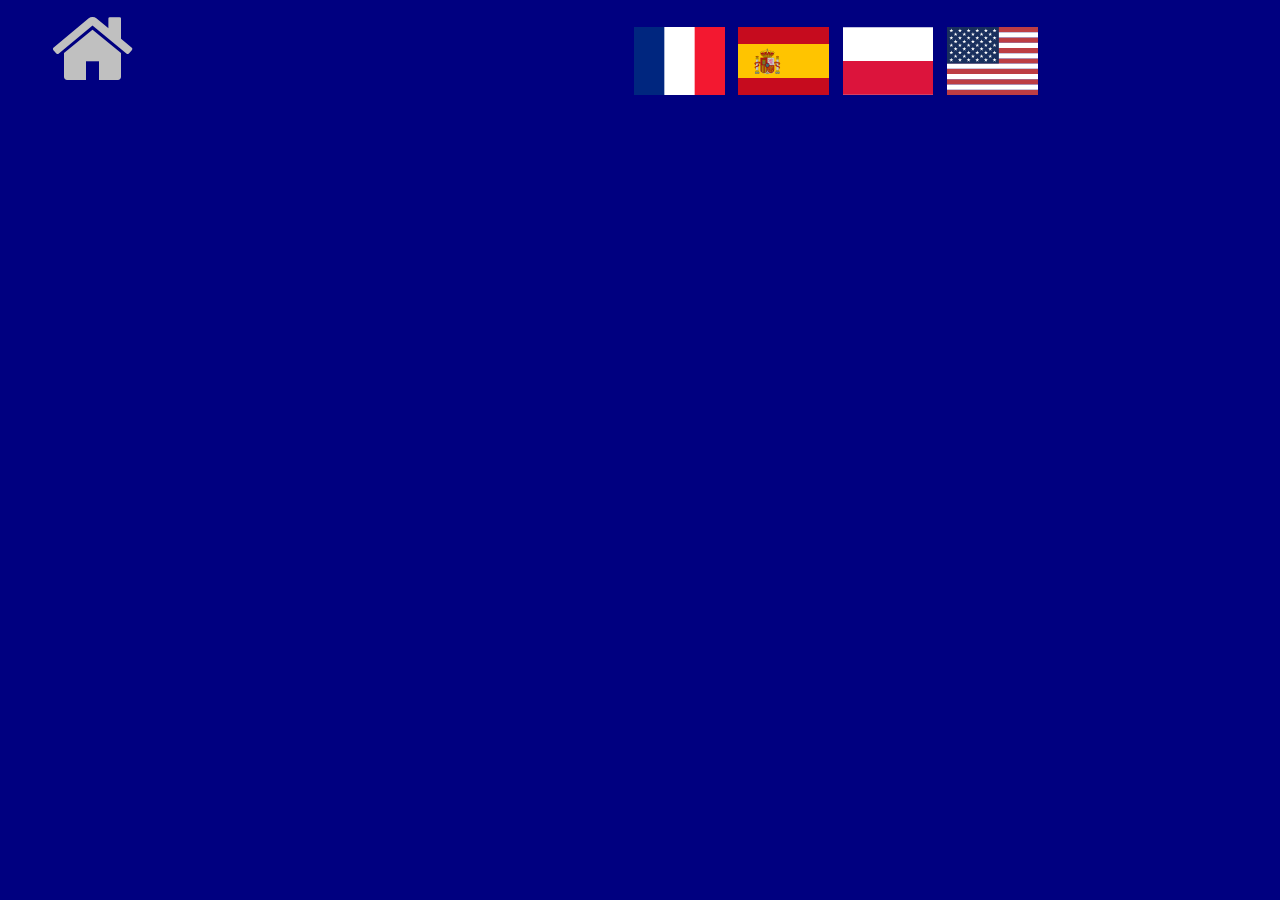
<file: index.html>
<!doctype html>
<html lang="fr" ng-app="numeros">
    <head>
        <title>Apprenons les chiffres !</title>
        <meta charset="utf-8">
        <meta lang = "fr">
		<meta name="format-detection" content="telephone=no">
        <meta name="viewport" content="width=device-width, initial-scale=1">
        <link rel="stylesheet" href="https://maxcdn.bootstrapcdn.com/font-awesome/4.7.0/css/font-awesome.min.css">
        <link href="https://fonts.googleapis.com/css?family=Dancing+Script:700|Roboto+Mono&amp;subset=latin-ext" rel="stylesheet">
        <link rel="stylesheet" href="css/flag-icon.css">        
        <link rel = "stylesheet" href = "css/style.css">
    </head>
<!--    <body ng-controller="mainController"> -->
    <body>
        <header ng-controller = "outsideController">
            <div id="flags">
                <a href="https://fervero.github.io/" id = "home"><span class="fa fa-home"></span></a>
                <a href="#fr"><span class="flag-icon flag-icon-fr" alt = "FR"></span></a>
                <a href="#es"><span class="flag-icon flag-icon-es" alt = "ES"></span></a>
                <a href="#pl"><span class="flag-icon flag-icon-pl" alt = "PL"></span></a>
                <a href="#en"><span class="flag-icon flag-icon-us" alt = "EN"></span></a>
            </div>
               <div class="in-front" ng-class="{visible: voiceless}">
                    <h1>Désolé, votre navigateur, paraît-il, ne soutient pas la synthèse vocale.</h1>
                    <h1>Sorry, your browser seems not to support text-to-speech.</h1>
                    <h1>Desafortunadamente, su navegador no parece apoyar la síntesis de habla.</h1>
                    <h1>Niestety, wygląda na to, że Twoja przeglądarka nie obsługuje syntezy mowy.</h1>
                </div>
            
        </header>
       <div ng-view></div>
    </body>
    <script src="https://code.angularjs.org/1.5.9/angular.min.js"></script>
    <script src="https://code.angularjs.org/1.5.9/angular-sanitize.min.js"></script>
    <script src="https://code.angularjs.org/1.5.9/angular-route.min.js"></script>
    <script src = "js/script.js"></script>
</html>
</file>
<file: css/flag-icon.css>
/*
The MIT License (MIT)

Copyright (c) 2013 Panayiotis Lipiridis

Permission is hereby granted, free of charge, to any person obtaining a copy of
this software and associated documentation files (the "Software"), to deal in
the Software without restriction, including without limitation the rights to
use, copy, modify, merge, publish, distribute, sublicense, and/or sell copies
of the Software, and to permit persons to whom the Software is furnished to do
so, subject to the following conditions:

The above copyright notice and this permission notice shall be included in all
copies or substantial portions of the Software.

THE SOFTWARE IS PROVIDED "AS IS", WITHOUT WARRANTY OF ANY KIND, EXPRESS OR
IMPLIED, INCLUDING BUT NOT LIMITED TO THE WARRANTIES OF MERCHANTABILITY,
FITNESS FOR A PARTICULAR PURPOSE AND NONINFRINGEMENT. IN NO EVENT SHALL THE
AUTHORS OR COPYRIGHT HOLDERS BE LIABLE FOR ANY CLAIM, DAMAGES OR OTHER
LIABILITY, WHETHER IN AN ACTION OF CONTRACT, TORT OR OTHERWISE, ARISING FROM,
OUT OF OR IN CONNECTION WITH THE SOFTWARE OR THE USE OR OTHER DEALINGS IN THE
SOFTWARE.

*/

.flag-icon-background {
  background-size: contain;
  background-position: 50%;
  background-repeat: no-repeat;
}
.flag-icon {
  background-size: contain;
  background-position: 50%;
  background-repeat: no-repeat;
  position: relative;
  display: inline-block;
  width: 1.33333333em;
  line-height: 1em;
}
.flag-icon:before {
  content: "\00a0";
}
.flag-icon.flag-icon-squared {
  width: 1em;
}
.flag-icon-fr {
  background-image: url(../flags/4x3/fr.svg);
}
.flag-icon-fr.flag-icon-squared {
  background-image: url(../flags/1x1/fr.svg);
}
.flag-icon-es {
  background-image: url(../flags/4x3/es.svg);
}
.flag-icon-es.flag-icon-squared {
  background-image: url(../flags/1x1/es.svg);
}
.flag-icon-pl {
  background-image: url(../flags/4x3/pl.svg);
}
.flag-icon-pl.flag-icon-squared {
  background-image: url(../flags/1x1/pl.svg);
}
.flag-icon-us {
  background-image: url(../flags/4x3/us.svg);
}
.flag-icon-us.flag-icon-squared {
  background-image: url(../flags/1x1/us.svg);
}
.flag-icon-gb {
  background-image: url(../flags/4x3/gb.svg);
}
.flag-icon-gb.flag-icon-squared {
  background-image: url(../flags/1x1/gb.svg);
}
.flag-icon-gb-eng {
  background-image: url(../flags/4x3/gb-eng.svg);
}
.flag-icon-gb-eng.flag-icon-squared {
  background-image: url(../flags/1x1/gb-eng.svg);
}
.flag-icon-gb-nir {
  background-image: url(../flags/4x3/gb-nir.svg);
}
.flag-icon-gb-nir.flag-icon-squared {
  background-image: url(../flags/1x1/gb-nir.svg);
}
.flag-icon-gb-sct {
  background-image: url(../flags/4x3/gb-sct.svg);
}
.flag-icon-gb-sct.flag-icon-squared {
  background-image: url(../flags/1x1/gb-sct.svg);
}
.flag-icon-gb-wls {
  background-image: url(../flags/4x3/gb-wls.svg);
}
.flag-icon-gb-wls.flag-icon-squared {
  background-image: url(../flags/1x1/gb-wls.svg);
}
</file>
<file: css/style.css>
body {
    background: #000080;
    color: #CACACA;
    margin: 0 4%;
    max-width: 1000px;
    transition: transform 0.65s;
    font-size: 28px;
}

input, button {
    padding: 0.3em 0.2em;
    margin: 0.4rem 0.3rem;
    box-sizing: content-box;
    font-size: inherit;
}

input {
    font-family: "Roboto Mono", Courier, monospace;
    font-weight: 700;
    color: #10103A;
    flex: 4;
    min-width: 92%;
    padding-right: 0;
}

button {
    font-family: 'Dancing Script', cursive;
    font-weight: bold;
    color: #10103A;
    background: #FFA500;
    border-radius: 8px;
    cursor: pointer;
    flex: 1;
}
button:focus {
    box-shadow: 0px 0px 5px 5px rgba(255,255,255,.8);
}
input:focus {
    box-shadow: 0px 0px 5px 5px rgba(255,168,0,.8);
}
.in-front {
    position: fixed;
    z-index: 10;
    left: 0;
    top: 0;
    padding-top: 15vh;
    width: 100vw;
    height: 100vh;
    background: darkblue;
    display: none;
}

.visible {
    display: block;
}

#verdict {
    visibility: hidden;
}

h1, h2 {
    font-family: 'Dancing Script', cursive;    
    text-align: center;    
}

h1 {
    font-size: 5vw;
    font-weight: bold;
    margin-bottom: 1em;
    line-height: 1.3;
    clear: both;
}

h2 {
    margin-bottom: 1.8em;
    font-size: 3.5vw;
}

#page-header {
    margin-top: 2em;
}

#buttons-here {
    display: flex;
    align-content: space-between;
}

#answers-here {
//    display: none;
    display: flex;
    flex-flow: row wrap;
}

#button-submit {
    background-color: #FFEA00;
}

#button-repeat {
}

[disabled] {
    opacity: 0.6;
    filter: blur(3px);
    cursor: default;
}

#flags {
    display: flex;
    flex-flow: row;
    justify-content: flex-end;
    align-items: flex-end;
}

#flags > a {
    margin-right: 0.2em;
    font-size: 7vw;
}

#flags > #home {
    color: silver;
    margin-right: auto;
    font-size: 9vw;
}

@media (min-width: 978px) {
    h1 {
        font-size: 49px;
    }
    h2 {
        font-size: 36px;
    }
    
    #flags > a {
        font-size: 68px;
    }
    
    #flags > #home {
        font-size: 88px;
    }
}

@media screen and (orientation: portrait) {
    body {
        margin: 0 2%;
        max-width: none;
    }

    h1 {
        font-size: 7vw;
    }
    h2 {
        font-size: 5vw;
    }
}

@media (min-width: 30rem) {
    input {
        min-width: 0;
    }

    
}

body.flipped {
    transform: rotateY(360deg);
}
</file>
